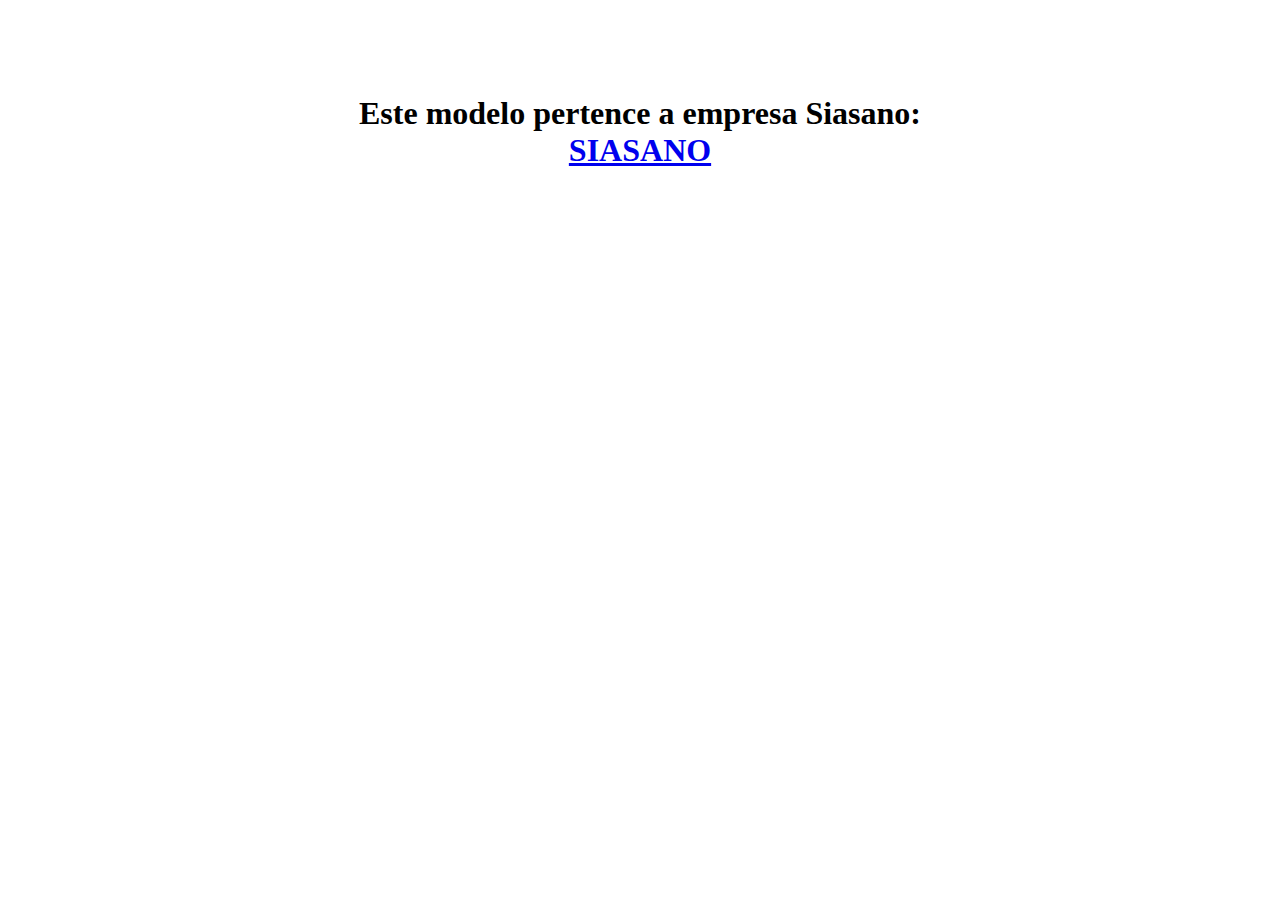
<file: public/index.html>
<html>
    <head>
        <meta charset="utf-8"> <!-- Define o conjunto de caracteres que será usado na página-->
        <!-- Google tag (gtag.js) -->
        <script async src="https://www.googletagmanager.com/gtag/js?id=G-FRWVTS70CH"></script>
        <script>
            window.dataLayer = window.dataLayer || [];
            function gtag(){dataLayer.push(arguments);}
            gtag('js', new Date());
            gtag('config', 'G-FRWVTS70CH');
        </script>
        </head>
        <body>
        <h1>
            <a href="indexPT.html">PORTUGUÊS</a>
            <a href="indexEN.html">ENGLISH</a>
            <a href="indexIT.html">ITALIANO</a>
        </h1>
    </body>
    <script>
    var userLocale = navigator.languages;
    var counter = 0;
    while (counter < userLocale.length) {
        if (userLocale[counter] === "pt-BR") {
            window.location = "indexPT.html";
            counter = userLocale.length;
        }
        if (userLocale[counter] === "pt") {
            window.location = "indexPT.html";
            counter = userLocale.length;
        }
        if (userLocale[counter] === "it") {
            window.location = "indexIT.html";
            counter = userLocale.length;
        }
        if (userLocale[counter] === "en-US") {
            window.location = "indexEN.html";
            counter = userLocale.length;
        }
        if (userLocale[counter] === "en") {
            window.location = "indexEN.html";
            counter = userLocale.length;
        }
        if (counter === (userLocale.length - 1)) { window.location = "indexEN.html"; }
        counter++;
    }
    </script>
</html>
</file>
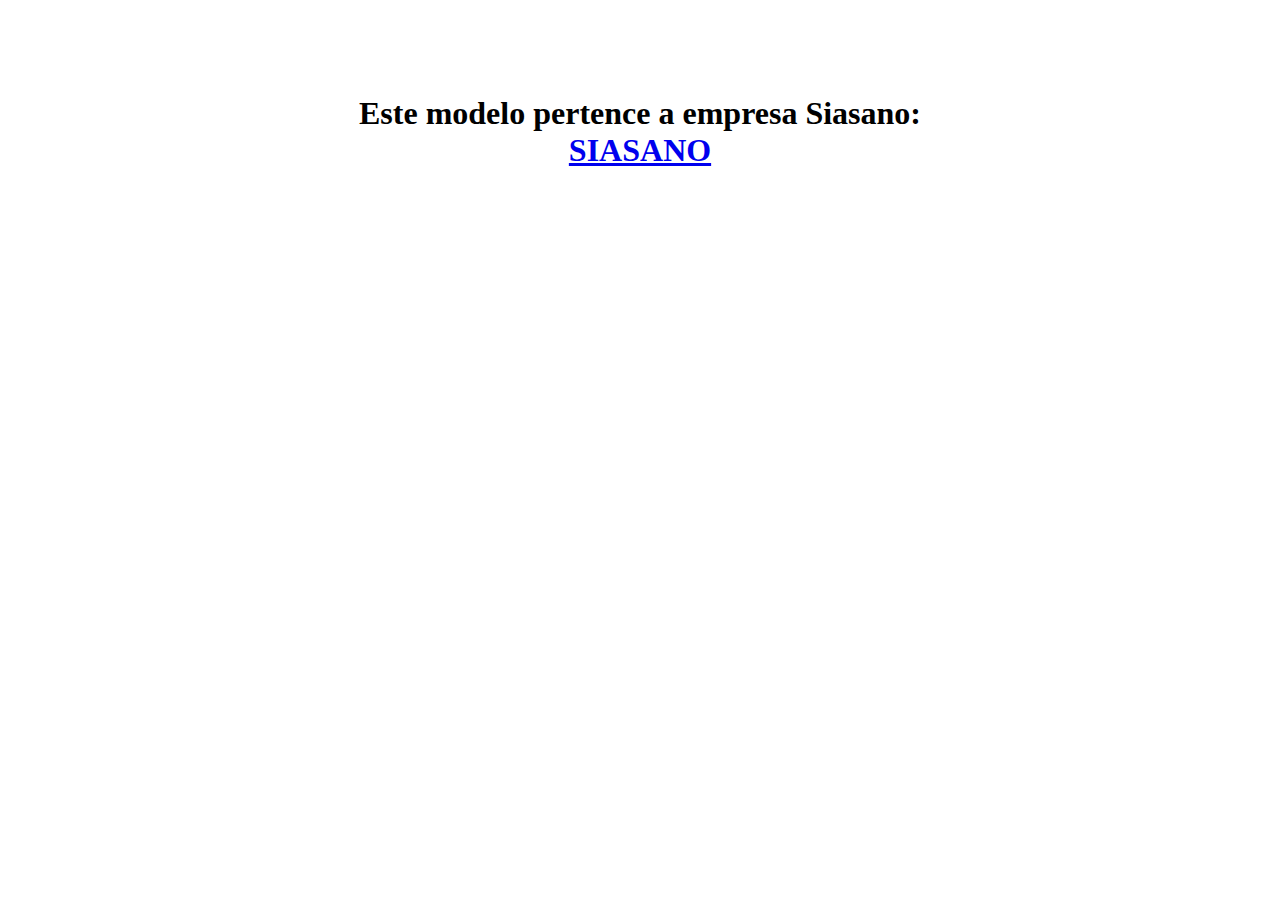
<file: public/images/index.html>
<html>
    <head>
        <meta charset="utf-8"> <!-- Define o conjunto de caracteres que será usado na página-->
        <!-- Google tag (gtag.js) -->
        <script async src="https://www.googletagmanager.com/gtag/js?id=G-FRWVTS70CH"></script>
        <script>
            window.dataLayer = window.dataLayer || [];
            function gtag(){dataLayer.push(arguments);}
            gtag('js', new Date());
            gtag('config', 'G-FRWVTS70CH');
        </script>
    </head>
    <body>
    </body>
    <script>
        window.location = "../index.html";
    </script>
</html>
</file>
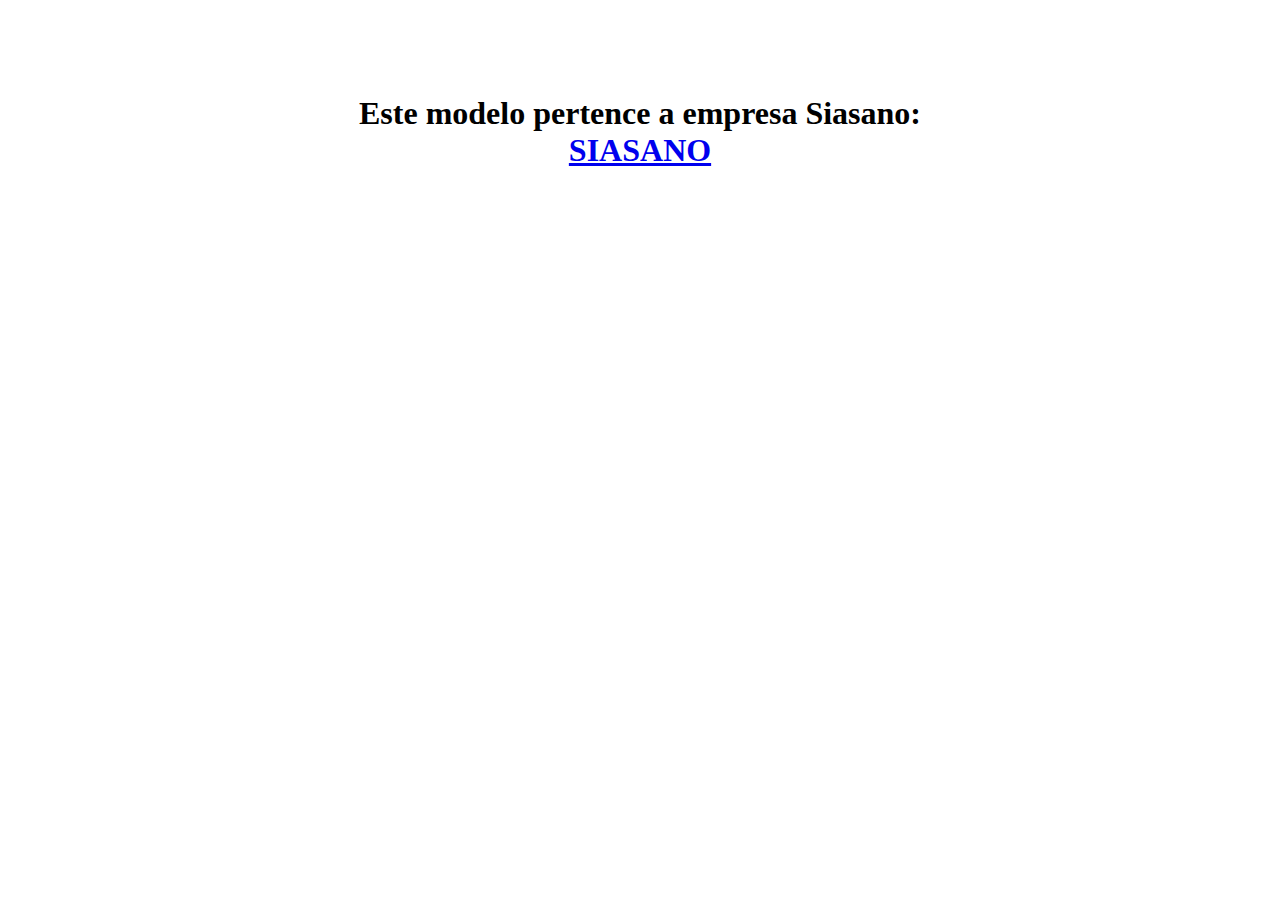
<file: public/indexEN.html>
<!DOCTYPE html> <!-- Declara que o documento é um HTML-->
<html lang="en"> <!-- Declara qual será a lingua padrão da página-->
<head>
    <meta charset="utf-8"> <!-- Define o conjunto de caracteres que será usado na página-->
    <!-- Google tag (gtag.js) -->
    <script async src="https://www.googletagmanager.com/gtag/js?id=G-FRWVTS70CH"></script>
    <script>
            window.dataLayer = window.dataLayer || [];
            function gtag(){dataLayer.push(arguments);}
            gtag('js', new Date());
            gtag('config', 'G-FRWVTS70CH');
    </script>
    <meta name="viewport" content="width=device-width, initial-scale=1.0">
    <div id="CSSfile"></div>
    <script src="mobtest.js"></script>
    <script src="Functions.js"></script>
    <script src="Javascript.js"></script>
    <link rel="stylesheet" href="jquery-ui.css">
    <title>Adobe house for sale in Ecovila Clareando - Piracaia - SP.</title> <!-- Define o título da página (que fica na barra de nome do navegador)-->
    <meta name="description" content="Adobe house for sale in Ecovila Clareando - Piracaia - SP.">
</head>
<body>
    <header>
        <h1>Adobe House - Ecovila Clareando - Piracaia / SP</h1>
    </header>
    <main>
        <section class="property-details">
            <img src="logo.png" alt="Logo">
            <h2>House Description</h2>
            <p>The house is located in Ecovila Clareando, in Piracaia / SP (Brazil) 
            and offers 4 bedrooms, two bathrooms (one with a division between 
            toilet and shower room and the other complete with bathtub and 
            Finnish sauna), a spacious kitchen, living room and other spaces. 
            The house was built using bioconstruction techniques and with 
            ecological concern. It is comfortable and has excellent thermal 
            and acoustic insulation, ideal for both living and as a country 
            or summer house.</p>
            <p>The property's land is 1000 square meters and is one of the 
            best located in the ecovillage. Clean air, mineral water and 
            quality of life. Great place to take time out from the busy world, 
            to contemplate life and nature and to spend time with friends.</p>
            <p>We will soon bring you photos and videos showcasing the house 
            and its unique features.</p>
            <a class="contact" href="mailto:venda@casadeadobe.com.br">Contact</a>
        </section>
    </main>
    <footer>
        <p>&copy; 2023 Casa de Adobe</p>
    </footer>
</body>
</html>
</file>
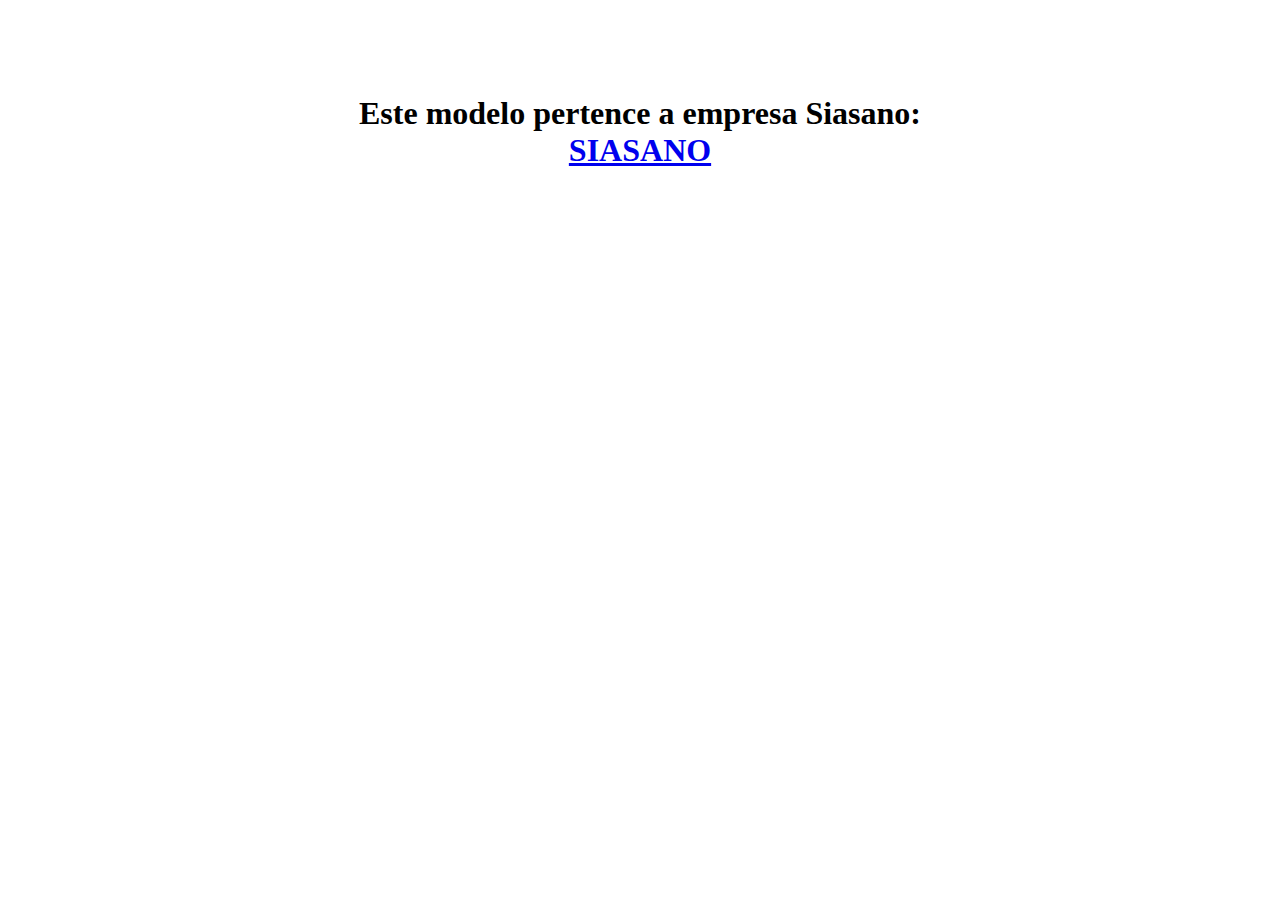
<file: public/indexIT.html>
<!DOCTYPE html> <!-- Declara que o documento é um HTML-->
<html lang="it"> <!-- Declara qual será a lingua padrão da página-->
<head>
    <meta charset="utf-8"> <!-- Define o conjunto de caracteres que será usado na página-->
    <!-- Google tag (gtag.js) -->
    <script async src="https://www.googletagmanager.com/gtag/js?id=G-FRWVTS70CH"></script>
    <script>
            window.dataLayer = window.dataLayer || [];
            function gtag(){dataLayer.push(arguments);}
            gtag('js', new Date());
            gtag('config', 'G-FRWVTS70CH');
    </script>
    <div id="CSSfile"></div>
    <script src="mobtest.js"></script>
    <script src="Functions.js"></script>
    <script src="Javascript.js"></script>
    <link rel="stylesheet" href="jquery-ui.css">
    <title>Casa Adobe in vendita a Ecovila Clareando - Piracaia - SP.</title> <!-- Define o título da página (que fica na barra de nome do navegador)-->
    <meta name="description" content="Casa Adobe in vendita a Ecovila Clareando - Piracaia - SP.">
</head>
<body>
    <header>
        <h1>Casa Adobe - Ecovila Clareando - Piracaia / SP</h1>
    </header>
    <main>
        <section class="property-details">
            <img src="logo.png" alt="Logo">
            <h2>Descrizione della casa</h2>
            <p>La casa si trova a Ecovila Clareando, in località Piracaia/SP 
            (Brasile) e offre 4 camere da letto, due bagni (uno con divisione 
            tra WC e doccia e l'altro completo di vasca e sauna finlandese), 
            una spaziosa cucina, soggiorno e altri spazi. La casa è stata 
            costruita utilizzando tecniche di biocostruzione e con attenzione 
            ecologica. E' confortevole e ha un ottimo isolamento termico ed 
            acustico, ideale sia per vivere che come casa di campagna o estiva.</p>
            <p>Il terreno della proprietà è di 1000 metri quadrati ed è uno dei 
            migliori posizionati nell'ecovillaggio. Aria pulita, acqua minerale 
            e qualità della vita. Luogo ideale per prendersi una pausa dal mondo 
            frenetico, per contemplare la vita e la natura e per trascorrere del 
            tempo con gli amici.</p>
            <p>Presto ti forniremo foto e video che mostrano la casa e le sue 
            caratteristiche uniche.</p>
            <a class="contact" href="mailto:venda@casadeadobe.com.br">Contatto</a>
        </section>
    </main>
    <footer>
        <p>&copy; 2023 Casa de Adobe</p>
    </footer>
</body>
</html>
</file>
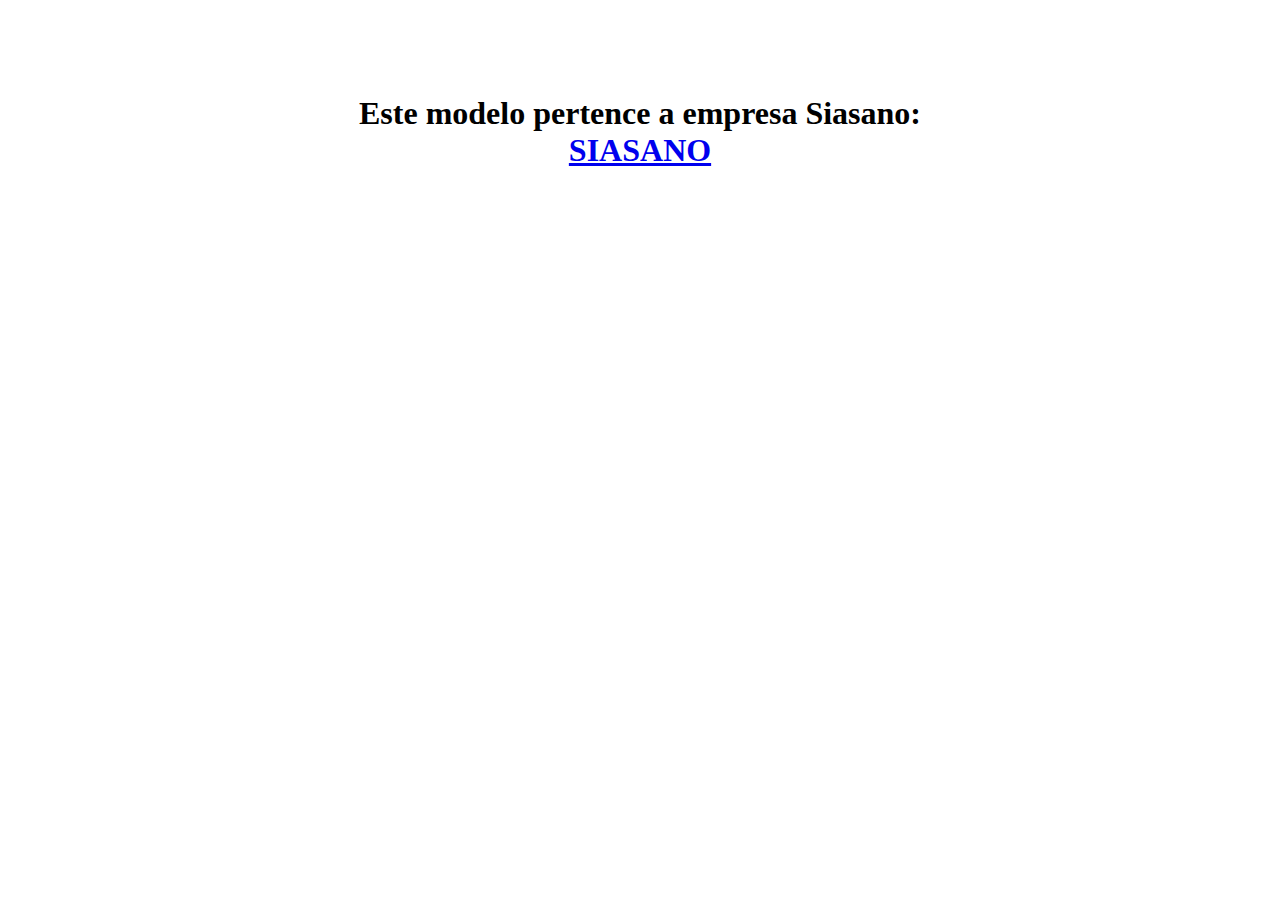
<file: public/indexPT.html>
<!DOCTYPE html> <!-- Declara que o documento é um HTML-->
<html lang="pt-BR"> <!-- Declara qual será a lingua padrão da página-->
<head>
    <meta charset="utf-8"> <!-- Define o conjunto de caracteres que será usado na página-->
    <!-- Google tag (gtag.js) -->
    <script async src="https://www.googletagmanager.com/gtag/js?id=G-FRWVTS70CH"></script>
    <script>
            window.dataLayer = window.dataLayer || [];
            function gtag(){dataLayer.push(arguments);}
            gtag('js', new Date());
            gtag('config', 'G-FRWVTS70CH');
    </script>
    <meta name="viewport" content="width=device-width, initial-scale=1.0">
    <div id="CSSfile"></div>
    <script src="mobtest.js"></script>
    <script src="Functions.js"></script>
    <script src="Javascript.js"></script>
    <link rel="stylesheet" href="jquery-ui.css">
    <title>Casa de adobe a venda na Ecovila Clareando - Piracaia - SP.</title> <!-- Define o título da página (que fica na barra de nome do navegador)-->
    <meta name="description" content="Casa a venda na Ecovila Clareando - Piracaia - SP">
</head>
<body>
    <header>
        <h1>Casa de Adobe - Ecovila Clareando - Piracaia / SP</h1>
    </header>
    <main>
        <section class="property-details">
            <img src="logo.png" alt="Logo">
            <h2>Descrição da Casa</h2>
            <p>A casa está localizada na Ecovila Clareando, em Piracaia / SP e oferece 4 
            quartos, dois banheiros (um com divisão entre lavabo e sala de banho e outro 
            completo com banheira e sauna finlandesa), uma cozinha espaçosa, sala de estar 
            e outros espaços. A casa foi construída com técnicas de bioconstrução e dentro 
            de uma preocupação ecológica. Ela é confortável tendo ótimo isolamento térmico 
            e acústico, ideal tanto para morar como para ser uma casa de campo ou veraneio.</p>
            <p>O terreno da propriedade tem 1000 metros quadrados e é um dos mais bem 
            localizados na ecovila. Ar limpo, água mineral e qualidade de vida. Ótimo lugar 
            para tirar um tempo do mundo agitado, para contemplar a vida e a natureza e para 
            conviver com amigos.</p>
            <p>Em breve traremos fotos e vídeos apresentando melhor a casa e suas 
            características únicas.</p>
            <a class="contact" href="mailto:venda@casadeadobe.com.br">Entre em contato</a>
        </section>
    </main>
    <footer>
        <p>&copy; 2023 Casa de Adobe</p>
    </footer>
</body>
</html>
</file>
